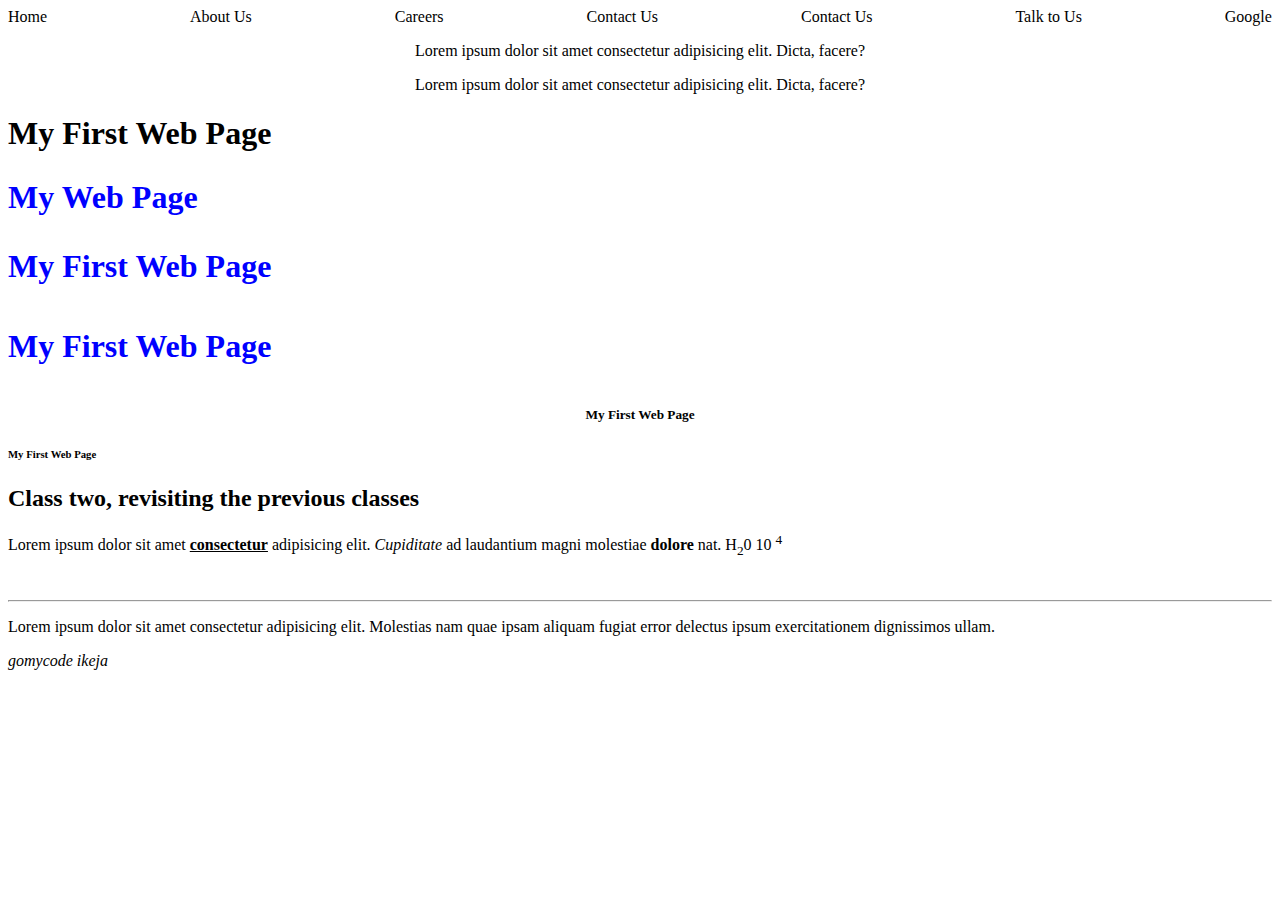
<file: index.html>
<!DOCTYPE html>
<html lang="en">

<head>
    <meta charset="UTF-8">
    <meta name="viewport" content="width=device-width, initial-scale=1.0">
    <title>Workshop Training Class TWO</title>
    <link rel="stylesheet" href="./css/index.css">

    <!-- <style>
        nav {
            background-color: blue;
        }
    </style> -->

</head>

<body>
    <header>
        <!-- <nav style="background-color: aqua;"> -->
        <nav class="nav_items">
            <!-- <nav> -->
            <a href="./">Home</a>
            <a href="./aboutus.html" target="_blank" class="second third">About Us</a>
            <a href="./careers.html">Careers</a>
            <a href="./contactus.html">Contact Us</a>
            <a href="./contactus.html">Contact Us</a>
            <a href="./talktous.html">Talk to Us</a>
            <a href="https://www.google.com" target="_blank">Google</a>
        </nav>

        <p>
            Lorem ipsum dolor sit amet consectetur adipisicing elit. Dicta, facere?
        </p>

        <p>
            Lorem ipsum dolor sit amet consectetur adipisicing elit. Dicta, facere?
        </p>
    </header>





    <div>
        <h1 title="this is a heading">My First Web Page</h1>
        <h2 class="h2_class">My <span class="sub_class">Web</span> Page</h2>
        <h3 class="h2_class">My First Web Page</h3>
        <h4 class="h2_class">My First Web Page</h4>
        <h5 id="idNum">My First Web Page</h5>
        <h6>My First Web Page</h6>



        <h2>Class two, revisiting the previous classes</h2>
        <p>
            Lorem ipsum dolor sit amet <u><b>consectetur</b></u> adipisicing elit. <i> Cupiditate</i> ad laudantium
            magni molestiae <strong>dolore</strong> nat. H<sub>2</sub>0 10 <sup>4</sup>
        </p>

        <br />
        <hr />

        <p>
            Lorem ipsum dolor sit amet consectetur adipisicing elit. Molestias nam quae ipsam aliquam fugiat error
            delectus ipsum exercitationem dignissimos ullam.
        </p>
        <!-- <p>There  you go for the second change</p> -->

        <address>
            gomycode ikeja
        </address>
    </Div>
</body>

</html>
</file>
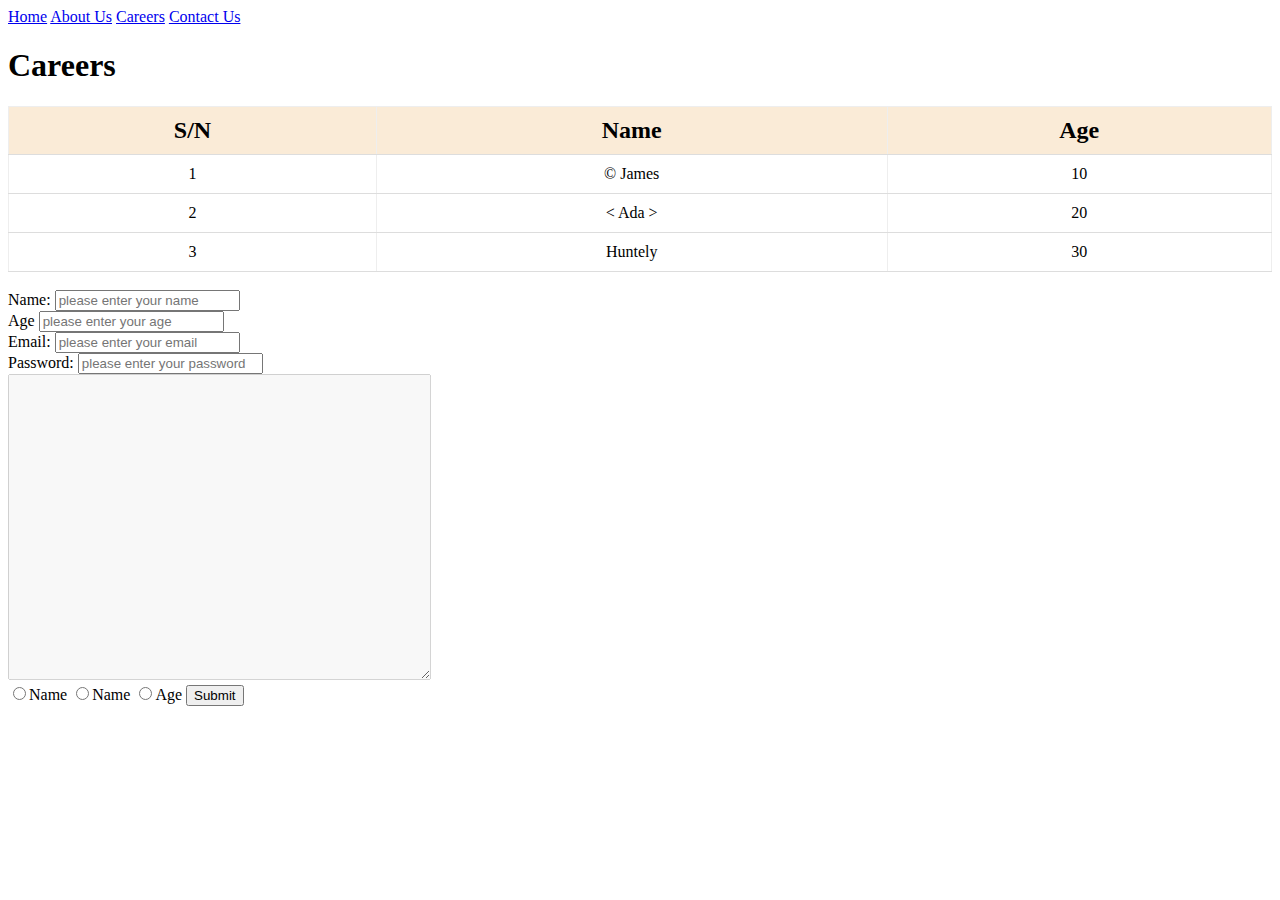
<file: careers.html>
<!DOCTYPE html>
<html lang="en">

<head>
    <meta charset="UTF-8">
    <meta name="viewport" content="width=device-width, initial-scale=1.0">
    <title>Document</title>
    <link rel="stylesheet" href="./css/index.css">
    <link rel="stylesheet" href="./css/aboutus.css">
</head>

<body>
    <header>
        <nav>
            <a href="./">Home</a>
            <a href="./aboutus.html">About Us</a>
            <a href="./careers.html">Careers</a>
            <a href="./contactus.html">Contact Us</a>
        </nav>
    </header>
    <h1>Careers</h1>

    <table border="1" class="table">
        <thead>

            <tr>
                <th>S/N</th>
                <th>Name</th>
                <th>Age</th>
            </tr>
        </thead>

        <tbody>

            <tr>
                <td>1</td>
                <td>&copy; James</td>
                <td>10</td>
            </tr>

            <tr>
                <td>2</td>
                <td>&lt; Ada &gt;</td>
                <td>20</td>
            </tr>

            <tr>
                <td>3</td>
                <td>Huntely</td>
                <td>30</td>
            </tr>
        </tbody>
    </table>


    <br>

    <form action="contactus.html" method="get">
        <div>

            <label for="name">Name:</label>
            <input type="text" name="name" placeholder="please enter your name" required autocomplete="on">
        </div>

        <div>

            <label for="Age">Age</label>
            <input type="number" name="age" placeholder="please enter your age">
        </div>

        <div>

            <label for="email">Email:</label>
            <input type="email" name="email" placeholder="please enter your email">
        </div>

        <div>
            <label for="password">Password:</label>
            <input type="password" name="password" placeholder="please enter your password" minlength="4" maxlength="6"
                pattern="1234">
        </div>

        <div>
            <textarea name="message" id="" cols="50" rows="20" disabled></textarea>
        </div>

        <input type="radio">Name
        <input type="radio">Name
        <input type="radio">Age

        <button type="submit">Submit</button>
    </form>
</body>

</html>
</file>
<file: css/index.css>
/* nav {
  background-color: red;
} */

.h2_class {
  color: aquamarine;
}

#idNum {
  text-align: center;
}

.nav_items {
  display: flex;
  justify-content: center;
  justify-content: space-between;
  /* color: aqua; */
}

.sub_class,
.h2_class {
  color: blue;
  font-size: 2rem;
}

/* .second {
  text-decoration: none;
} */

.nav_items .second {
  text-decoration: none !important;
}

/* nav a:first-child {
  text-decoration: none;
} */

header > p {
  text-align: center;
}

.nav_items > a {
  text-decoration: none;
  font-size: 1rem;
}

/* unvisited */
.nav_items > a:link {
  color: black;
}

/* visited */
.nav_items > a:visited {
  color: green;
}

/* hover */
.nav_items > a:hover {
  color: palevioletred;
  /* background-color: aqua; */
}

/* active */
.nav_items > a:active {
  color: turquoise;
}
</file>
<file: css/aboutus.css>
.ul_list {
  list-style-type: none;
  display: flex;
  justify-content: center;
  justify-content: space-between;
  color: red;
}

.table {
  border-collapse: collapse;
  width: 100%;
  border: none;
  /* margin: 20px; */
}

.table th {
  background-color: antiquewhite;
  font-size: 1.5rem;
  border-bottom: 2px;
  border-bottom: 1px solid #ddd;
}

.table td,
th {
  text-align: center;
  padding: 10px;
  /* border-bottom: 2px; */
  /* border-bottom: 1px; */
  border-bottom: 1px solid #ddd;
}
</file>
